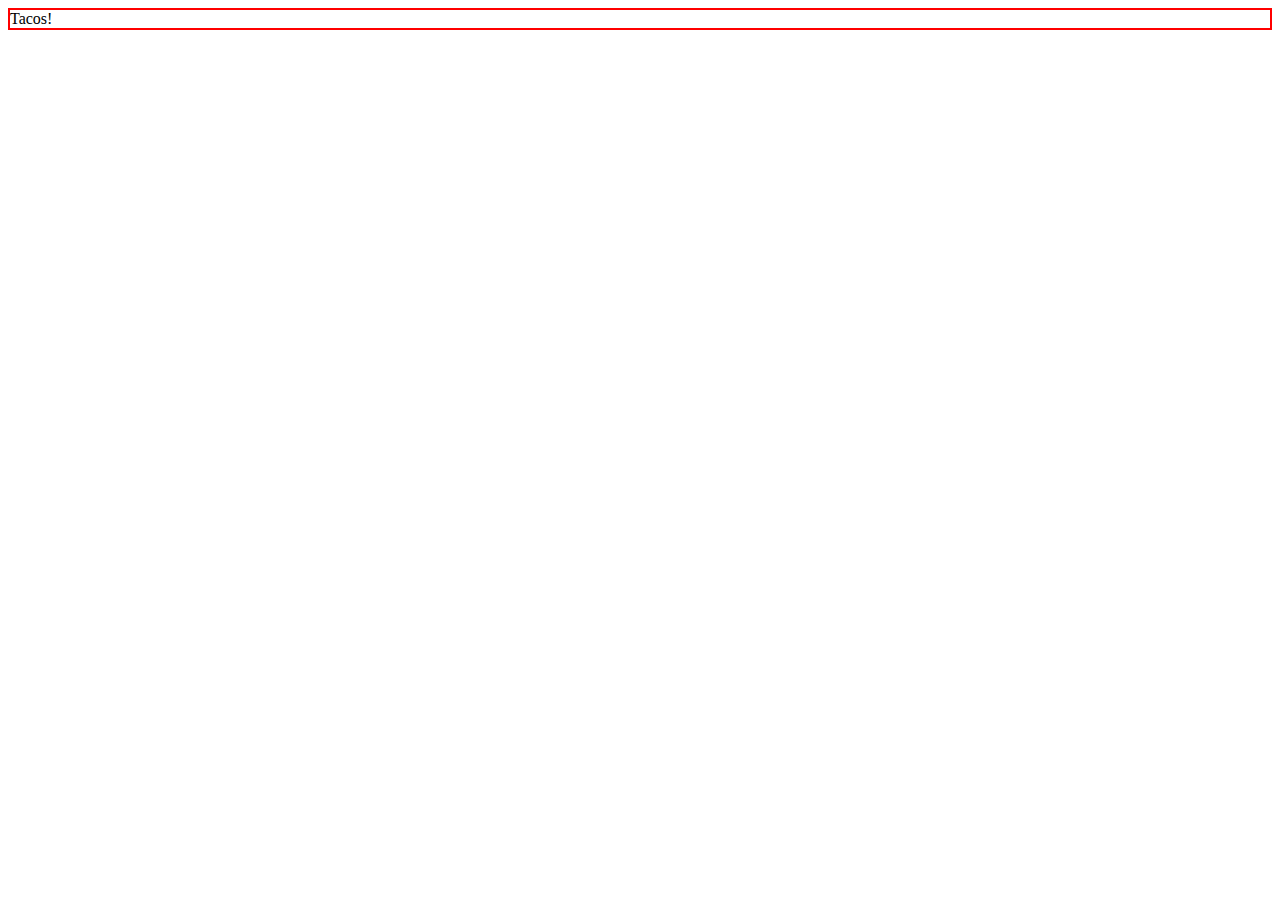
<file: flex/index.html>
<!DOCTYPE html>
<html lang="en" dir="ltr">
  <head>
    <meta charset="utf-8">
    <meta name="viewport" content="width=device-width, initial-scale=1.0" />
    <link rel="stylesheet" href="main.css" />
    <title>A Flex List of Stuff</title>
  </head>
  <body>
    <div class="test">
      Tacos!
    </div>

  </body>
</html>
</file>
<file: flex/main.css>
.test {
  border: solid 2px red;
}
</file>
